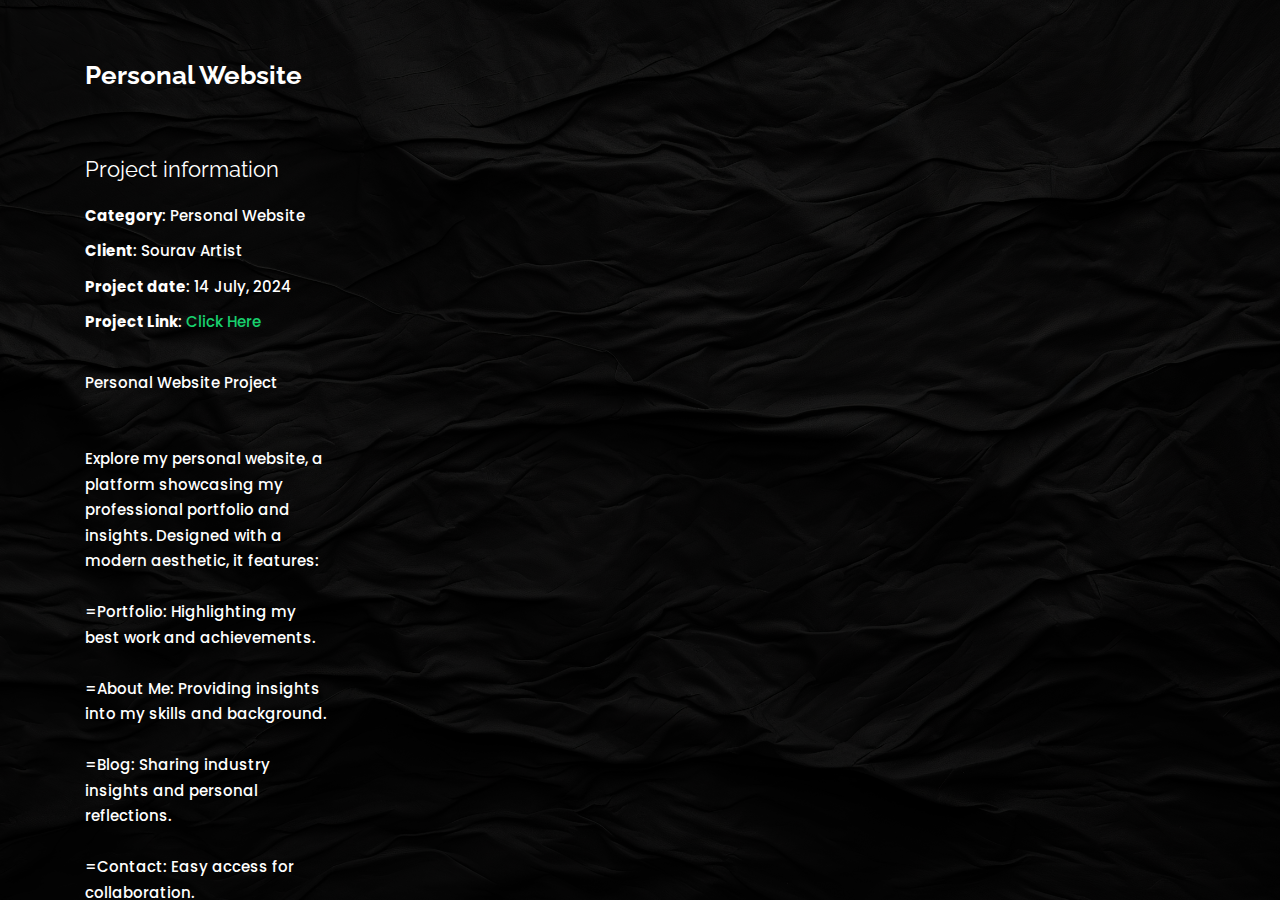
<file: portfolio-details.html>
<!DOCTYPE html>
<html lang="en">

<head>
  <meta charset="utf-8">
  <meta content="width=device-width, initial-scale=1.0" name="viewport">

  <title>Portfolio Details - Personal Bootstrap Template</title>
  <meta content="" name="description">
  <meta content="" name="keywords">

  <!-- Favicons -->
  <link href="assets/img/favicon.png" rel="icon">
  <link href="assets/img/apple-touch-icon.png" rel="apple-touch-icon">

  <!-- Google Fonts -->
  <link href="https://fonts.googleapis.com/css?family=Open+Sans:300,300i,400,400i,600,600i,700,700i|Raleway:300,300i,400,400i,500,500i,600,600i,700,700i|Poppins:300,300i,400,400i,500,500i,600,600i,700,700i" rel="stylesheet">

  <!-- Vendor CSS Files -->
  <link href="assets/vendor/bootstrap/css/bootstrap.min.css" rel="stylesheet">
  <link href="assets/vendor/bootstrap-icons/bootstrap-icons.css" rel="stylesheet">
  <link href="assets/vendor/boxicons/css/boxicons.min.css" rel="stylesheet">
  <link href="assets/vendor/glightbox/css/glightbox.min.css" rel="stylesheet">
  <link href="assets/vendor/remixicon/remixicon.css" rel="stylesheet">
  <link href="assets/vendor/swiper/swiper-bundle.min.css" rel="stylesheet">

  <!-- Template Main CSS File -->
  <link href="assets/css/style.css" rel="stylesheet">

  <!-- =======================================================
  * Template Name: Personal
  * Template URL: https://bootstrapmade.com/personal-free-resume-bootstrap-template/
  * Updated: Mar 17 2024 with Bootstrap v5.3.3
  * Author: BootstrapMade.com
  * License: https://bootstrapmade.com/license/
  ======================================================== -->
</head>

<body>

  <main id="main">

     <!-- ======= Portfolio Details ======= -->
    <div id="portfolio-details" class="portfolio-details">
      <div class="container">

        <div class="row">

          <div class="col-lg-8">
            <h2 class="portfolio-title">Personal Website</h2>

            <div class="portfolio-details-slider swiper">
              <div class="swiper-wrapper align-items-center">

          


          </div>

          <div class="col-lg-4 portfolio-info">
            <h3>Project information</h3>
            <ul>
              <li><strong>Category</strong>: Personal Website</li>
              <li><strong>Client</strong>: Sourav Artist</li>
              <li><strong>Project date</strong>: 14 July, 2024</li>
              <li><strong>Project Link</Link></strong>: <a href="https://shibushaba.github.io/sourav-web/index.html">Click Here</a></li>
            </ul>

            <p>
              Personal Website Project
              <br>
              <br>
              <br>

Explore my personal website, a platform showcasing my professional portfolio and insights. Designed with a modern aesthetic, it features:
              <br>
              <br>
=Portfolio: Highlighting my best work and achievements.
              <br>
              <br>
=About Me: Providing insights into my skills and background.
              <br>
              <br>
=Blog: Sharing industry insights and personal reflections.
              <br>
              <br>
=Contact: Easy access for collaboration.
              <br>
              <br>
=Technologies: HTML5, CSS3, JavaScript, [Backend tech], hosted for reliability. Optimized for performance and SEO.
              <br>
              <br>

Achievements: Custom design, user-centric approach, and ongoing updates for enhanced user experience.
              <br>
              <br>

Future Plans: Expanding content and integrating new technologies to enrich user engagement.
              <br>
              <br>
              

Discover more about my skills and projects. Thank you for visiting!


            </p>
          </div>

        </div>

      </div>
    </div><!-- End Portfolio Details -->

         <!-- ======= Portfolio Details ======= -->
  

  </main><!-- End #main -->

  
  <!-- Vendor JS Files -->
  <script src="assets/vendor/purecounter/purecounter_vanilla.js"></script>
  <script src="assets/vendor/bootstrap/js/bootstrap.bundle.min.js"></script>
  <script src="assets/vendor/glightbox/js/glightbox.min.js"></script>
  <script src="assets/vendor/isotope-layout/isotope.pkgd.min.js"></script>
  <script src="assets/vendor/swiper/swiper-bundle.min.js"></script>
  <script src="assets/vendor/waypoints/noframework.waypoints.js"></script>
  <script src="assets/vendor/php-email-form/validate.js"></script>

  <!-- Template Main JS File -->
  <script src="assets/js/main.js"></script>

</body>

</html>
</file>
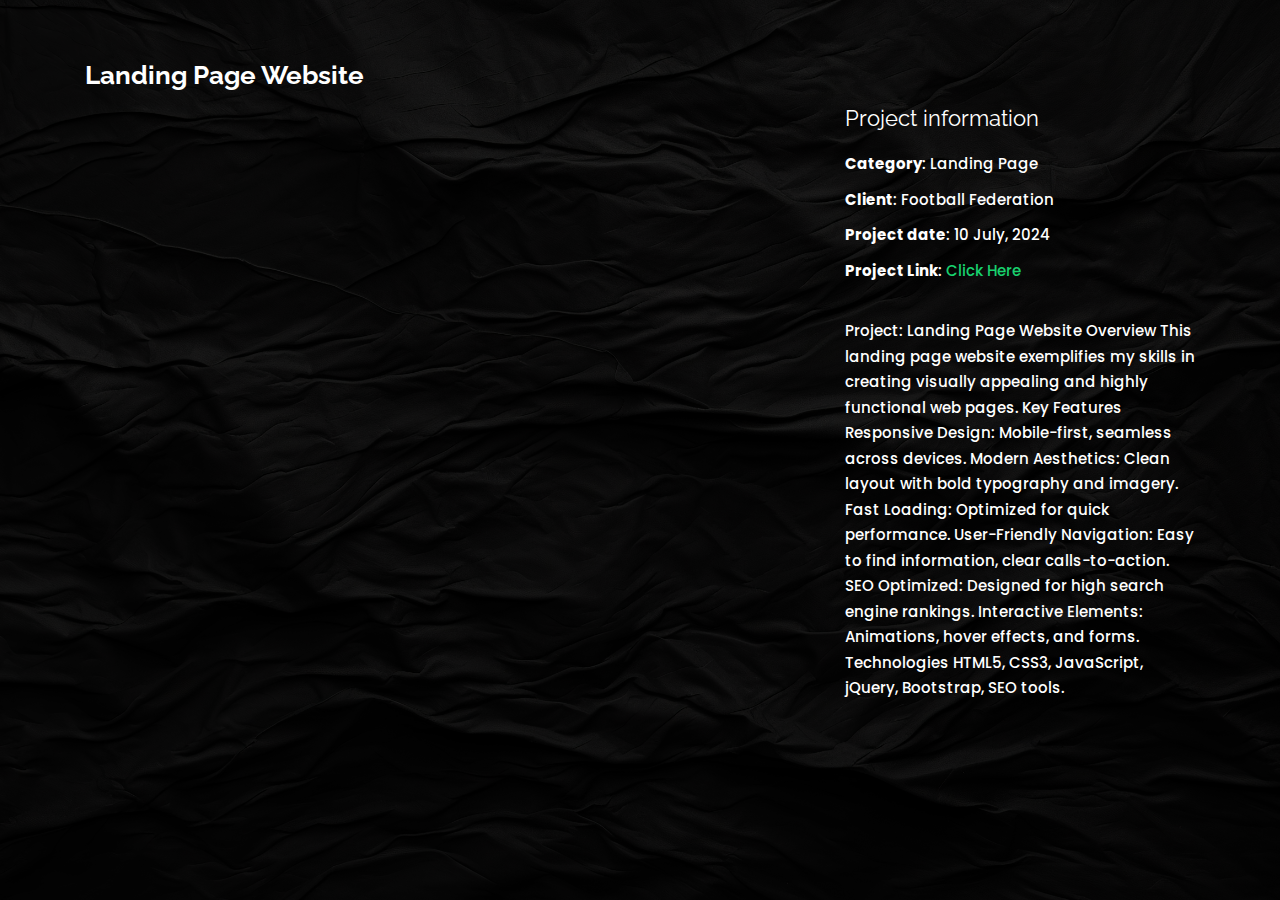
<file: portfolio-details2.html>
<!DOCTYPE html>
<html lang="en">

<head>
  <meta charset="utf-8">
  <meta content="width=device-width, initial-scale=1.0" name="viewport">

  <title>Portfolio Details - Personal Bootstrap Template</title>
  <meta content="" name="description">
  <meta content="" name="keywords">

  <!-- Favicons -->
  <link href="assets/img/favicon.png" rel="icon">
  <link href="assets/img/apple-touch-icon.png" rel="apple-touch-icon">

  <!-- Google Fonts -->
  <link href="https://fonts.googleapis.com/css?family=Open+Sans:300,300i,400,400i,600,600i,700,700i|Raleway:300,300i,400,400i,500,500i,600,600i,700,700i|Poppins:300,300i,400,400i,500,500i,600,600i,700,700i" rel="stylesheet">

  <!-- Vendor CSS Files -->
  <link href="assets/vendor/bootstrap/css/bootstrap.min.css" rel="stylesheet">
  <link href="assets/vendor/bootstrap-icons/bootstrap-icons.css" rel="stylesheet">
  <link href="assets/vendor/boxicons/css/boxicons.min.css" rel="stylesheet">
  <link href="assets/vendor/glightbox/css/glightbox.min.css" rel="stylesheet">
  <link href="assets/vendor/remixicon/remixicon.css" rel="stylesheet">
  <link href="assets/vendor/swiper/swiper-bundle.min.css" rel="stylesheet">

  <!-- Template Main CSS File -->
  <link href="assets/css/style.css" rel="stylesheet">

  <!-- =======================================================
  * Template Name: Personal
  * Template URL: https://bootstrapmade.com/personal-free-resume-bootstrap-template/
  * Updated: Mar 17 2024 with Bootstrap v5.3.3
  * Author: BootstrapMade.com
  * License: https://bootstrapmade.com/license/
  ======================================================== -->
</head>

<body>

  <main id="main">

    <div id="portfolio-details" class="portfolio-details">
        <div class="container">
  
          <div class="row">
  
            <div class="col-lg-8">
              <h2 class="portfolio-title">Landing Page Website</h2>
  
              <div class="portfolio-details-slider swiper">
                <div class="swiper-wrapper align-items-center">
  
                  
                </div>
                <div class="swiper-pagination"></div>
              </div>
  
            </div>
  
            <div class="col-lg-4 portfolio-info">
              <h3>Project information</h3>
              <ul>
                <li><strong>Category</strong>: Landing Page</li>
                <li><strong>Client</strong>: Football Federation</li>
                <li><strong>Project date</strong>: 10 July, 2024</li>
                <li><strong>Project Link</Link></strong>: <a href="https://shibushaba.github.io/football/">Click Here</a></li>
              </ul>
  
              <p>
                Project: Landing Page Website
  Overview
  This landing page website exemplifies my skills in creating visually appealing and highly functional web pages.
  
  Key Features
  Responsive Design: Mobile-first, seamless across devices.
  Modern Aesthetics: Clean layout with bold typography and imagery.
  Fast Loading: Optimized for quick performance.
  User-Friendly Navigation: Easy to find information, clear calls-to-action.
  SEO Optimized: Designed for high search engine rankings.
  Interactive Elements: Animations, hover effects, and forms.
  
  Technologies
  HTML5, CSS3, JavaScript, jQuery, Bootstrap, SEO tools.
              </p>
            </div>
  
          </div>
  
        </div>
      </div><!-- End Portfolio Details -->
  

  </main><!-- End #main -->

  
  <!-- Vendor JS Files -->
  <script src="assets/vendor/purecounter/purecounter_vanilla.js"></script>
  <script src="assets/vendor/bootstrap/js/bootstrap.bundle.min.js"></script>
  <script src="assets/vendor/glightbox/js/glightbox.min.js"></script>
  <script src="assets/vendor/isotope-layout/isotope.pkgd.min.js"></script>
  <script src="assets/vendor/swiper/swiper-bundle.min.js"></script>
  <script src="assets/vendor/waypoints/noframework.waypoints.js"></script>
  <script src="assets/vendor/php-email-form/validate.js"></script>

  <!-- Template Main JS File -->
  <script src="assets/js/main.js"></script>

</body>

</html>
</file>
<file: assets/css/style.css>
/**
* Template Name: Personal
* Template URL: https://bootstrapmade.com/personal-free-resume-bootstrap-template/
* Updated: Mar 17 2024 with Bootstrap v5.3.3
* Author: BootstrapMade.com
* License: https://bootstrapmade.com/license/
*/

/*--------------------------------------------------------------
# General
--------------------------------------------------------------*/
body {
  font-family: "Open Sans", sans-serif;
  background-color: #040404;
  color: #fff;
  position: relative;
  background: transparent;
}

body::before {
  content: "";
  position: fixed;
  background: #040404 url("../img/bgn.jpg") top right no-repeat;
  background-size: cover;
  left: 0;
  right: 0;
  top: 0;
  height: 100vh;
  z-index: -1;
}

@media (min-width: 1024px) {
  body::before {
    background-attachment: fixed;
  }
}

a {
  color: #18d26e;
  text-decoration: none;
}

a:hover {
  color: #35e888;
  text-decoration: none;
}

h1,
h2,
h3,
h4,
h5,
h6 {
  font-family: "Raleway", sans-serif;
}

/*--------------------------------------------------------------
# Header
--------------------------------------------------------------*/
#header {
  transition: ease-in-out 0.3s;
  position: relative;
  height: 100vh;
  display: flex;
  align-items: center;
  z-index: 997;
  overflow-y: auto;
}

#header * {
  transition: ease-in-out 0.3s;
}

#header h1 {
  font-size: 48px;
  margin: 0;
  padding: 0;
  line-height: 1;
  font-weight: 700;
  font-family: "Poppins", sans-serif;
}

#header h1 a,
#header h1 a:hover {
  color: #fff;
  line-height: 1;
  display: inline-block;
}

#header h2 {
  font-size: 24px;
  margin-top: 20px;
  color: rgba(255, 255, 255, 0.8);
}

#header h2 span {
  color: #fff;
  border-bottom: 2px solid #18d26e;
  padding-bottom: 6px;
}

#header img {
  padding: 0;
  margin: 0;
}

#header .social-links {
  margin-top: 40px;
  display: flex;
}

#header .social-links a {
  font-size: 16px;
  display: flex;
  justify-content: center;
  align-items: center;
  background: rgba(255, 255, 255, 0.1);
  color: #fff;
  line-height: 1;
  margin-right: 8px;
  border-radius: 50%;
  width: 40px;
  height: 40px;
}

#header .social-links a:hover {
  background: #18d26e;
}

@media (max-width: 992px) {
  #header h1 {
    font-size: 36px;
  }

  #header h2 {
    font-size: 20px;
    line-height: 30px;
  }

  #header .social-links {
    margin-top: 15px;
  }

  #header .container {
    display: flex;
    flex-direction: column;
    align-items: center;
  }
}

/* Header Top */
#header.header-top {
  height: 80px;
  position: fixed;
  left: 0;
  top: 0;
  right: 0;
  background: rgba(0, 0, 0, 0.9);
}

#header.header-top .social-links,
#header.header-top h2 {
  display: none;
}

#header.header-top h1 {
  margin-right: auto;
  font-size: 36px;
}

#header.header-top img {
  max-height: 60px;
  margin-right: 20px !important;
}

#header.header-top .container {
  display: flex;
  align-items: center;
}

#header.header-top .navbar {
  margin: 0;
}

@media (max-width: 768px) {
  #header.header-top {
    height: 60px;
  }

  #header.header-top h1 {
    font-size: 26px;
  }
}

/*--------------------------------------------------------------
# Navigation Menu
--------------------------------------------------------------*/
/**
* Desktop Navigation 
*/
.navbar {
  padding: 0;
  margin-top: 35px;
}

.navbar ul {
  margin: 0;
  padding: 0;
  display: flex;
  list-style: none;
  align-items: center;
}

.navbar li {
  position: relative;
}

.navbar li+li {
  margin-left: 30px;
}

.navbar a,
.navbar a:focus {
  display: flex;
  align-items: center;
  justify-content: space-between;
  padding: 0;
  font-family: "Poppins", sans-serif;
  font-size: 16px;
  font-weight: 400;
  color: rgba(255, 255, 255, 0.7);
  white-space: nowrap;
  transition: 0.3s;
}

.navbar a i,
.navbar a:focus i {
  font-size: 12px;
  line-height: 0;
  margin-left: 5px;
}

.navbar a:before {
  content: "";
  position: absolute;
  width: 0;
  height: 2px;
  bottom: -4px;
  left: 0;
  background-color: #18d26e;
  visibility: hidden;
  width: 0px;
  transition: all 0.3s ease-in-out 0s;
}

.navbar a:hover:before,
.navbar li:hover>a:before,
.navbar .active:before {
  visibility: visible;
  width: 25px;
}

.navbar a:hover,
.navbar .active,
.navbar .active:focus,
.navbar li:hover>a {
  color: #fff;
}

/**
* Mobile Navigation 
*/
.mobile-nav-toggle {
  color: #fff;
  font-size: 28px;
  cursor: pointer;
  display: none;
  line-height: 0;
  transition: 0.5s;
  position: fixed;
  right: 15px;
  top: 15px;
}

@media (max-width: 991px) {
  .mobile-nav-toggle {
    display: block;
  }

  .navbar ul {
    display: none;
  }
}

.navbar-mobile {
  position: fixed;
  overflow: hidden;
  top: 0;
  right: 0;
  left: 0;
  bottom: 0;
  background: rgba(0, 0, 0, 0.9);
  transition: 0.3s;
  z-index: 999;
  margin-top: 0;
}

.navbar-mobile .mobile-nav-toggle {
  position: absolute;
  top: 15px;
  right: 15px;
}

.navbar-mobile ul {
  display: block;
  position: absolute;
  top: 55px;
  right: 15px;
  bottom: 45px;
  left: 15px;
  padding: 10px 0;
  overflow-y: auto;
  transition: 0.3s;
  border: 2px solid rgba(255, 255, 255, 0.2);
}

.navbar-mobile li {
  padding: 12px 20px;
}

.navbar-mobile li+li {
  margin: 0;
}

.navbar-mobile a,
.navbar-mobile a:focus {
  font-size: 16px;
  position: relative;
}

/*--------------------------------------------------------------
# Sections General
--------------------------------------------------------------*/
section {
  overflow: hidden;
  position: absolute;
  width: 100%;
  top: 140px;
  bottom: 100%;
  opacity: 0;
  transition: ease-in-out 0.4s;
  z-index: 2;
}

section.section-show {
  top: 100px;
  bottom: auto;
  opacity: 1;
  padding-bottom: 45px;
}

section .container {
  background: rgba(0, 0, 0, 0.9);
  padding: 30px;
}

@media (max-width: 768px) {
  section {
    top: 120px;
  }

  section.section-show {
    top: 80px;
  }
}

.section-title h2 {
  font-size: 14px;
  font-weight: 500;
  padding: 0;
  line-height: 1px;
  margin: 0 0 20px 0;
  letter-spacing: 2px;
  text-transform: uppercase;
  color: #aaaaaa;
  font-family: "Poppins", sans-serif;
}

.section-title h2::after {
  content: "";
  width: 120px;
  height: 1px;
  display: inline-block;
  background: #4ceb95;
  margin: 4px 10px;
}

.section-title p {
  margin: 0;
  margin: -15px 0 15px 0;
  font-size: 36px;
  font-weight: 700;
  text-transform: uppercase;
  font-family: "Poppins", sans-serif;
  color: #fff;
}

/*--------------------------------------------------------------
# About
--------------------------------------------------------------*/
.about-me .content h3 {
  font-weight: 700;
  font-size: 26px;
  color: #18d26e;
}

.about-me .content ul {
  list-style: none;
  padding: 0;
}

.about-me .content ul li {
  margin-bottom: 20px;
  display: flex;
  align-items: center;
}

.about-me .content ul strong {
  margin-right: 10px;
}

.about-me .content ul i {
  font-size: 16px;
  margin-right: 5px;
  color: #18d26e;
  line-height: 0;
}

.about-me .content p:last-child {
  margin-bottom: 0;
}

/*--------------------------------------------------------------
# Counts
--------------------------------------------------------------*/
.counts {
  padding: 70px 0 60px;
}

.counts .count-box {
  padding: 30px 30px 25px 30px;
  width: 100%;
  position: relative;
  text-align: center;
  background: rgba(255, 255, 255, 0.08);
}

.counts .count-box i {
  position: absolute;
  top: -25px;
  left: 50%;
  transform: translateX(-50%);
  font-size: 24px;
  background: rgba(255, 255, 255, 0.1);
  padding: 12px;
  color: #18d26e;
  border-radius: 50px;
  line-height: 0;
}

.counts .count-box span {
  font-size: 36px;
  display: block;
  font-weight: 600;
  color: #fff;
}

.counts .count-box p {
  padding: 0;
  margin: 0;
  font-family: "Raleway", sans-serif;
  font-size: 14px;
}

/*--------------------------------------------------------------
# Skills
--------------------------------------------------------------*/
.skills .progress {
  height: 60px;
  display: block;
  background: none;
  border-radius: 0;
}

.skills .progress .skill {
  padding: 10px 0;
  margin: 0;
  text-transform: uppercase;
  display: block;
  font-weight: 600;
  font-family: "Poppins", sans-serif;
  color: #fff;
}

.skills .progress .skill .val {
  float: right;
  font-style: normal;
}

.skills .progress-bar-wrap {
  background: rgba(255, 255, 255, 0.2);
}

.skills .progress-bar {
  width: 1px;
  height: 10px;
  transition: 0.9s;
  background-color: #18d26e;
}

/*--------------------------------------------------------------
# Interests
--------------------------------------------------------------*/
.interests .icon-box {
  display: flex;
  align-items: center;
  padding: 20px;
  background: rgba(255, 255, 255, 0.08);
  transition: ease-in-out 0.3s;
}

.interests .icon-box i {
  font-size: 32px;
  padding-right: 10px;
  line-height: 1;
}

.interests .icon-box h3 {
  font-weight: 700;
  margin: 0;
  padding: 0;
  line-height: 1;
  font-size: 16px;
  color: #fff;
}

.interests .icon-box:hover {
  background: rgba(255, 255, 255, 0.12);
}

/*--------------------------------------------------------------
# Testimonials
--------------------------------------------------------------*/
.testimonials .testimonials-carousel,
.testimonials .testimonials-slider {
  overflow: hidden;
}

.testimonials .testimonial-item {
  box-sizing: content-box;
  min-height: 320px;
}

.testimonials .testimonial-item .testimonial-img {
  width: 90px;
  border-radius: 50%;
  margin: -40px 0 0 40px;
  position: relative;
  z-index: 2;
  border: 6px solid rgba(255, 255, 255, 0.12);
}

.testimonials .testimonial-item h3 {
  font-size: 18px;
  font-weight: bold;
  margin: 10px 0 5px 45px;
  color: #fff;
}

.testimonials .testimonial-item h4 {
  font-size: 14px;
  color: #999;
  margin: 0 0 0 45px;
}

.testimonials .testimonial-item .quote-icon-left,
.testimonials .testimonial-item .quote-icon-right {
  color: rgba(255, 255, 255, 0.25);
  font-size: 26px;
}

.testimonials .testimonial-item .quote-icon-left {
  display: inline-block;
  left: -5px;
  position: relative;
}

.testimonials .testimonial-item .quote-icon-right {
  display: inline-block;
  right: -5px;
  position: relative;
  top: 10px;
}

.testimonials .testimonial-item p {
  font-style: italic;
  margin: 0 15px 0 15px;
  padding: 20px 20px 60px 20px;
  background: rgba(255, 255, 255, 0.1);
  position: relative;
  border-radius: 6px;
  position: relative;
  z-index: 1;
}

.testimonials .swiper-pagination {
  margin-top: 20px;
  position: relative;
}

.testimonials .swiper-pagination .swiper-pagination-bullet {
  width: 12px;
  height: 12px;
  opacity: 1;
  background-color: rgba(255, 255, 255, 0.3);
}

.testimonials .swiper-pagination .swiper-pagination-bullet-active {
  background-color: #18d26e;
}

/*--------------------------------------------------------------
# Resume
--------------------------------------------------------------*/
.resume .resume-title {
  font-size: 26px;
  font-weight: 700;
  margin-top: 20px;
  margin-bottom: 20px;
  color: #fff;
}

.resume .resume-item {
  padding: 0 0 20px 20px;
  margin-top: -2px;
  border-left: 2px solid rgba(255, 255, 255, 0.2);
  position: relative;
}

.resume .resume-item h4 {
  line-height: 18px;
  font-size: 18px;
  font-weight: 600;
  text-transform: uppercase;
  font-family: "Poppins", sans-serif;
  color: #18d26e;
  margin-bottom: 10px;
}

.resume .resume-item h5 {
  font-size: 16px;
  background: rgba(255, 255, 255, 0.15);
  padding: 5px 15px;
  display: inline-block;
  font-weight: 600;
  margin-bottom: 10px;
}

.resume .resume-item ul {
  padding-left: 20px;
}

.resume .resume-item ul li {
  padding-bottom: 10px;
}

.resume .resume-item:last-child {
  padding-bottom: 0;
}

.resume .resume-item::before {
  content: "";
  position: absolute;
  width: 16px;
  height: 16px;
  border-radius: 50px;
  left: -9px;
  top: 0;
  background: #18d26e;
  border: 2px solid #18d26e;
}

/*--------------------------------------------------------------
# Services
--------------------------------------------------------------*/
.services .icon-box {
  text-align: center;
  background: rgba(204, 204, 204, 0.1);
  padding: 80px 20px;
  transition: all ease-in-out 0.3s;
}

.services .icon-box .icon {
  margin: 0 auto;
  width: 64px;
  height: 64px;
  background: #18d26e;
  border-radius: 5px;
  transition: all 0.3s ease-out 0s;
  display: flex;
  align-items: center;
  justify-content: center;
  margin-bottom: 20px;
  transform-style: preserve-3d;
}

.services .icon-box .icon i {
  color: #fff;
  font-size: 28px;
}

.services .icon-box .icon::before {
  position: absolute;
  content: "";
  left: -8px;
  top: -8px;
  height: 100%;
  width: 100%;
  background: rgba(255, 255, 255, 0.15);
  border-radius: 5px;
  transition: all 0.3s ease-out 0s;
  transform: translateZ(-1px);
}

.services .icon-box h4 {
  font-weight: 700;
  margin-bottom: 15px;
  font-size: 24px;
}

.services .icon-box h4 a {
  color: #fff;
}

.services .icon-box p {
  line-height: 24px;
  font-size: 14px;
  margin-bottom: 0;
}

.services .icon-box:hover {
  background: #18d26e;
  border-color: #18d26e;
}

.services .icon-box:hover .icon {
  background: #fff;
}

.services .icon-box:hover .icon i {
  color: #18d26e;
}

.services .icon-box:hover .icon::before {
  background: #35e888;
}

.services .icon-box:hover h4 a,
.services .icon-box:hover p {
  color: #fff;
}

/*--------------------------------------------------------------
# Portfolio
--------------------------------------------------------------*/
.portfolio .portfolio-item {
  margin-bottom: 30px;
}

.portfolio #portfolio-flters {
  padding: 0;
  margin: 0 auto 15px auto;
  list-style: none;
  text-align: center;
  border-radius: 50px;
  padding: 2px 15px;
}

.portfolio #portfolio-flters li {
  cursor: pointer;
  display: inline-block;
  padding: 8px 16px 10px 16px;
  font-size: 14px;
  font-weight: 600;
  line-height: 1;
  text-transform: uppercase;
  color: #fff;
  background: rgba(255, 255, 255, 0.1);
  margin: 0 3px 10px 3px;
  transition: all 0.3s ease-in-out;
  border-radius: 4px;
}

.portfolio #portfolio-flters li:hover,
.portfolio #portfolio-flters li.filter-active {
  background: #18d26e;
}

.portfolio #portfolio-flters li:last-child {
  margin-right: 0;
}

.portfolio .portfolio-wrap {
  transition: 0.3s;
  position: relative;
  overflow: hidden;
  z-index: 1;
  background: rgba(0, 0, 0, 0.6);
}

.portfolio .portfolio-wrap::before {
  content: "";
  background: rgba(0, 0, 0, 0.6);
  position: absolute;
  left: 30px;
  right: 30px;
  top: 30px;
  bottom: 30px;
  transition: all ease-in-out 0.3s;
  z-index: 2;
  opacity: 0;
}

.portfolio .portfolio-wrap .portfolio-info {
  opacity: 0;
  position: absolute;
  top: 0;
  left: 0;
  right: 0;
  bottom: 0;
  text-align: center;
  z-index: 3;
  transition: all ease-in-out 0.3s;
  display: flex;
  flex-direction: column;
  justify-content: center;
  align-items: center;
}

.portfolio .portfolio-wrap .portfolio-info::before {
  display: block;
  content: "";
  width: 48px;
  height: 48px;
  position: absolute;
  top: 35px;
  left: 35px;
  border-top: 3px solid #fff;
  border-left: 3px solid #fff;
  transition: all 0.5s ease 0s;
  z-index: 9994;
}

.portfolio .portfolio-wrap .portfolio-info::after {
  display: block;
  content: "";
  width: 48px;
  height: 48px;
  position: absolute;
  bottom: 35px;
  right: 35px;
  border-bottom: 3px solid #fff;
  border-right: 3px solid #fff;
  transition: all 0.5s ease 0s;
  z-index: 9994;
}

.portfolio .portfolio-wrap .portfolio-info h4 {
  font-size: 20px;
  color: #fff;
  font-weight: 600;
}

.portfolio .portfolio-wrap .portfolio-info p {
  color: #ffffff;
  font-size: 14px;
  text-transform: uppercase;
  padding: 0;
  margin: 0;
}

.portfolio .portfolio-wrap .portfolio-links {
  text-align: center;
  z-index: 4;
}

.portfolio .portfolio-wrap .portfolio-links a {
  color: #fff;
  margin: 0 2px;
  font-size: 28px;
  display: inline-block;
  transition: 0.3s;
}

.portfolio .portfolio-wrap .portfolio-links a:hover {
  color: #63eda3;
}

.portfolio .portfolio-wrap:hover::before {
  top: 0;
  left: 0;
  right: 0;
  bottom: 0;
  opacity: 1;
}

.portfolio .portfolio-wrap:hover .portfolio-info {
  opacity: 1;
}

.portfolio .portfolio-wrap:hover .portfolio-info::before {
  top: 15px;
  left: 15px;
}

.portfolio .portfolio-wrap:hover .portfolio-info::after {
  bottom: 15px;
  right: 15px;
}

/*--------------------------------------------------------------
# Portfolio Details
--------------------------------------------------------------*/
.portfolio-details {
  padding-top: 40px;
  background: rgba(0, 0, 0, 0.8);
  position: fixed;
  left: 0;
  right: 0;
  top: 0;
  bottom: 0;
  overflow-y: auto;
}

.portfolio-details .container {
  padding-top: 20px;
  padding-bottom: 40px;
}

.portfolio-details .portfolio-title {
  font-size: 26px;
  font-weight: 700;
  margin-bottom: 20px;
}

.portfolio-details .portfolio-info {
  padding-top: 45px;
}

.portfolio-details .portfolio-info h3 {
  font-size: 22px;
  font-weight: 400;
  margin-bottom: 20px;
}

.portfolio-details .portfolio-info ul {
  list-style: none;
  padding: 0;
  font-size: 15px;
}

.portfolio-details .portfolio-info ul li+li {
  margin-top: 10px;
}

.portfolio-details .portfolio-info p {
  font-size: 15px;
  padding: 15px 0 0 0;
}

@media (max-width: 992px) {
  .portfolio-details .portfolio-info {
    padding-top: 20px;
  }
}

.portfolio-details .swiper-pagination {
  margin-top: 20px;
  position: relative;
}

.portfolio-details .swiper-pagination .swiper-pagination-bullet {
  width: 12px;
  height: 12px;
  opacity: 1;
  background-color: rgba(255, 255, 255, 0.3);
}

.portfolio-details .swiper-pagination .swiper-pagination-bullet-active {
  background-color: #18d26e;
}

/*--------------------------------------------------------------
# Contact
--------------------------------------------------------------*/
.contact .info-box {
  color: #444444;
  padding: 20px;
  width: 100%;
  background: rgba(255, 255, 255, 0.08);
}

.contact .info-box i.bx {
  font-size: 24px;
  color: #18d26e;
  border-radius: 50%;
  padding: 14px;
  float: left;
  background: rgba(255, 255, 255, 0.1);
}

.contact .info-box h3 {
  font-size: 20px;
  color: rgba(255, 255, 255, 0.5);
  font-weight: 700;
  margin: 10px 0 8px 68px;
}

.contact .info-box p {
  padding: 0;
  color: #fff;
  line-height: 24px;
  font-size: 14px;
  margin: 0 0 0 68px;
}

.contact .info-box .social-links {
  margin: 5px 0 0 68px;
  display: flex;
}

.contact .info-box .social-links a {
  font-size: 18px;
  display: inline-block;
  color: #fff;
  line-height: 1;
  margin-right: 12px;
  transition: 0.3s;
}

.contact .info-box .social-links a:hover {
  color: #18d26e;
}

.contact .php-email-form {
  padding: 30px;
  background: rgba(255, 255, 255, 0.08);
}

.contact .php-email-form .error-message {
  display: none;
  background: rgba(255, 255, 255, 0.08);
  background: #ed3c0d;
  text-align: left;
  padding: 15px;
  font-weight: 600;
}

.contact .php-email-form .error-message br+br {
  margin-top: 25px;
}

.contact .php-email-form .sent-message {
  display: none;
  background: rgba(255, 255, 255, 0.08);
  background: #18d26e;
  text-align: center;
  padding: 15px;
  font-weight: 600;
}

.contact .php-email-form .loading {
  display: none;
  background: rgba(255, 255, 255, 0.08);
  text-align: center;
  padding: 15px;
}

.contact .php-email-form .loading:before {
  content: "";
  display: inline-block;
  border-radius: 50%;
  width: 24px;
  height: 24px;
  margin: 0 10px -6px 0;
  border: 3px solid #18d26e;
  border-top-color: #eee;
  animation: animate-loading 1s linear infinite;
}

.contact .php-email-form input,
.contact .php-email-form textarea {
  border-radius: 0;
  box-shadow: none;
  font-size: 14px;
  background: rgba(255, 255, 255, 0.08);
  border: 0;
  transition: 0.3s;
  color: #fff;
}

.contact .php-email-form input:focus,
.contact .php-email-form textarea:focus {
  background-color: rgba(255, 255, 255, 0.11);
}

.contact .php-email-form input::-moz-placeholder,
.contact .php-email-form textarea::-moz-placeholder {
  color: rgba(255, 255, 255, 0.3);
  opacity: 1;
}

.contact .php-email-form input::placeholder,
.contact .php-email-form textarea::placeholder {
  color: rgba(255, 255, 255, 0.3);
  opacity: 1;
}

.contact .php-email-form input {
  padding: 10px 15px;
}

.contact .php-email-form textarea {
  padding: 12px 15px;
}

.contact .php-email-form button[type=submit] {
  background: #18d26e;
  border: 0;
  padding: 10px 30px;
  color: #fff;
  transition: 0.4s;
  border-radius: 4px;
}

.contact .php-email-form button[type=submit]:hover {
  background: #15bb62;
}

@keyframes animate-loading {
  0% {
    transform: rotate(0deg);
  }

  100% {
    transform: rotate(360deg);
  }
}

/*--------------------------------------------------------------
# Credits
--------------------------------------------------------------*/
.credits {
  position: fixed;
  right: 0;
  left: 0;
  bottom: 0;
  padding: 15px;
  text-align: right;
  font-size: 13px;
  color: #fff;
  z-index: 999999;
}

@media (max-width: 992px) {
  .credits {
    text-align: center;
    padding: 10px;
    background: rgba(0, 0, 0, 0.8);
  }
}

.credits a {
  color: #18d26e;
  transition: 0.3s;
}

.credits a:hover {
  color: #fff;
}
* {
  box-sizing: border-box;
}











@import url('https://fonts.googleapis.com/css?family=Poppins:400,500,600,700,800,900');

:root{
  font-size: 20px;
}
body{
	font-family: 'Poppins', sans-serif;
	font-weight: 500;
	font-size: 15px;
	line-height: 1.7;
	color: #ffffff;
	background-color: #18d26e;
	overflow-x: hidden;
}
a {
	cursor: pointer;
  transition: all 200ms linear;
}
a:hover {
	text-decoration: none;
}
.link {
  color: #c4c3ca;
}
.link:hover {
  color: #18d26e;
}
.over-hide {
  overflow: hidden;
}
.size-22{
  font-size: 22px;
}
.section{
  position: relative;
  width: 100%;
  z-index: 1;
  display: block;
}
.full-height{
  min-height: 100vh;
}
[type="checkbox"]:checked,
[type="checkbox"]:not(:checked){
  position: absolute;
  left: -9999px;
}
.pricing:checked + label,
.pricing:not(:checked) + label{
  position: relative;
  display: block;
  text-align: center;
  width: 260px;
  height: 44px;
  border-radius: 4px;
  padding: 0;
  margin: 0 auto;
  cursor: pointer;
  font-family: 'Poppins', sans-serif;
  font-weight: 600;
  text-transform: uppercase;
  font-size: 14px;
  letter-spacing: 1px;
  line-height: 44px;
  padding: 0 25px;
  padding-right: 27px;
  overflow: hidden;
  color: #fff;
  text-align: left;
}
.pricing:checked + label:before,
.pricing:not(:checked) + label:before{
  position: absolute;
  content: '';
  z-index: -2;
  background-color: #18d26e;
  width: 100%;
  height: 100%;
  display: block;
  top: 0;
  left: 0;
}
.pricing:checked + label:after,
.pricing:not(:checked) + label:after{
  position: absolute;
  content: '';
  z-index: -1;
  background-color: #000000;
  width: 128px;
  height: 40px;
  display: block;
  top: 2px;
  left: 2px;
  border-radius: 2px;
  transition: left 300ms linear;
}
.pricing:checked + label:after {
  left: 130px;
}
.block-diff {
  display: block;
  mix-blend-mode: difference;
}

.card-3d-wrap {
  position: relative;
  width: 340px;
  max-width: calc(100% - 20px);
  height: 510px;
  -webkit-transform-style: preserve-3d;
  transform-style: preserve-3d;
  perspective: 1000px;
  margin-top: 90px;
}
.card-3d-wrapper {
  width: 100%;
  height: 100%;
  position:absolute;    
  top: 0;
  left: 0;  
  -webkit-transform-style: preserve-3d;
  transform-style: preserve-3d;
  transition: transform 700ms 400ms ease-out; 
}
.card-front, .card-back {
  width: 100%;
  height: 100%;
  background-color: rgba(255, 255, 255, 1);
  position: absolute;
  border-radius: 6px;
  left: 0;
  top: 0;
  -webkit-transform-style: preserve-3d;
  transform-style: preserve-3d;
  -webkit-backface-visibility: hidden;
  -moz-backface-visibility: hidden;
  -o-backface-visibility: hidden;
  backface-visibility: hidden;
  box-shadow: 0 12px 35px 0 rgba(16, 39, 112,.07);
}
.card-back {
  transform: rotateY(180deg);
}
.pricing:checked ~ .card-3d-wrap .card-3d-wrapper {
  transform: rotateY(180deg);
  transition: transform 700ms 400ms ease-out; 
}
.pricing-wrap{
  position: relative;
  padding-top: 160px;
  width: 100%;
  display: block;
  z-index: 1;
  -webkit-transform-style: preserve-3d;
  transform-style: preserve-3d;
  -webkit-backface-visibility: hidden;
  -moz-backface-visibility: hidden;
  -o-backface-visibility: hidden;
  backface-visibility: hidden;
}
.pricing-wrap h4{
  position: relative;
  width: 100%;
  display: block;
  text-align: center;
  font-family: 'Poppins', sans-serif;
  font-weight: 700;
  letter-spacing: 3px;
  font-size: 22px;
  line-height: 1.7;
  color: #000000;
  transform: translate3d(0, 0, 35px) perspective(100px);
}
.pricing-wrap h4:before{
  position: absolute;
  content: '';
  z-index: -1;
  background: linear-gradient(217deg, #18d26e, #70e9a8);
  width: 70px;
  height: 70px;
  display: block;
  top: 50%;
  left: 50%;
  transform: translate(-50%, -50%);
  box-shadow: 0 6px 20px 0 rgba(16, 39, 112,.3);
  animation: border-transform 6s linear infinite;
}
.card-back .pricing-wrap h4:before{
  background: linear-gradient(217deg, #18d26e, #70e9a8);
}
@keyframes border-transform{
    0%,100% { border-radius: 63% 37% 54% 46% / 55% 48% 52% 45%; } 
  14% { border-radius: 40% 60% 54% 46% / 49% 60% 40% 51%; } 
  28% { border-radius: 54% 46% 38% 62% / 49% 70% 30% 51%; } 
  42% { border-radius: 61% 39% 55% 45% / 61% 38% 62% 39%; } 
  56% { border-radius: 61% 39% 67% 33% / 70% 50% 50% 30%; } 
  70% { border-radius: 50% 50% 34% 66% / 56% 68% 32% 44%; } 
  84% { border-radius: 46% 54% 50% 50% / 35% 61% 39% 65%; } 
}
.pricing-wrap h2{
  position: relative;
  width: 100%;
  display: block;
  text-align: center;
  font-family: 'Poppins', sans-serif;
  font-weight: 400;
  letter-spacing: 1px;
  font-size: 36px;
  line-height: 1.1;
  color: #000000;
  transform: translate3d(0, 0, 30px) perspective(100px);
}
.pricing-wrap h2 sup{
  font-size: 20px;
}
.pricing-wrap p{
  position: relative;
  width: 100%;
  display: block;
  text-align: center;
  font-family: 'Poppins', sans-serif;
  font-weight: 500;
  font-size: 14px;
  line-height: 1.2;
  letter-spacing: 1px;
  color: #000000;
  transform: translate3d(0, 0, 30px) perspective(100px);
}
.card-back h2,
.card-back p,
.card-back h4{
  color: #0c1c00;
}
.link {
  position: relative;
  padding: 10px 20px;
  border-radius: 4px;
  display: inline-block;
  text-align: center;
  color: #000000;
  background-color: #18d26e;
  transition: all 200ms linear;
  font-family: 'Poppins', sans-serif;
  font-weight: 500;
  font-size: 14px;
  line-height: 1.2;
  transform: translate3d(0, 0, 30px) perspective(100px);
}
.link:hover {
  color: #18d26e;
  background-color: #000000;
}
.card-back .link{
  background-color: #18d26e;
}
.card-back .link:hover{
  color: #18d26e;
  background-color: #000000;
}
.img-wrap img{
  width: 100%;
  height: auto;
  display: block;
}
.img-1{
  position: absolute;
  display: block;
  left: -160px;
  top: -50px;
  z-index: 5;
  width: calc(80% + 20px);
  transform: translate3d(0, 0, 45px) perspective(100px);
  opacity: 1;
  pointer-events: auto;
  transition: transform 400ms 1200ms ease, opacity 400ms 1200ms ease;
}
.pricing:checked ~ .card-3d-wrap .card-3d-wrapper .img-1 {
  opacity: 0;
  transform: translate3d(-50px, 25px, 45px) perspective(100px);
  pointer-events: none;
  transition: transform 400ms ease, opacity 200ms 150ms ease;
}
.img-2 {
  position: absolute;
  display: block;
  left: 0;
  top: 0;
  z-index: 1;
  border-top-left-radius: 6px;
  border-top-right-radius: 6px;
  overflow: hidden;
  width: 100%;
  transform: translate3d(0, 0, 15px) perspective(100px);
}
.img-3{
  position: absolute;
  display: block;
  right: -20px;
  top: -40px;
  z-index: 5;
  width: calc(60% + 20px);
  transform: translate3d(0, 0, 55px) perspective(100px) scale(1);
  opacity: 1;
  pointer-events: auto;
  transition: transform 300ms 1300ms ease, opacity 200ms 1300ms ease;
}
.pricing:checked ~ .card-3d-wrap .card-3d-wrapper .img-3 {
  opacity: 0;
  transform: translate3d(-50px, 5px, 55px) perspective(100px) scale(0.4);
  pointer-events: none;
  transition: transform 400ms ease, opacity 200ms 150ms ease;
}
.img-6{
  position: absolute;
  display: block;
  right: -20px;
  bottom: -55px;
  z-index: 5;
  width: calc(20% + 30px);
  transform: translate3d(0, 0, 25px) perspective(100px) scale(1);
  opacity: 1;
  pointer-events: auto;
  transition: transform 300ms 1300ms ease, opacity 200ms 1300ms ease;
}
.pricing:checked ~ .card-3d-wrap .card-3d-wrapper .img-6 {
  opacity: 0;
  transform: translate3d(0, 0, 25px) perspective(100px) scale(0.4);
  pointer-events: none;
  transition: transform 400ms ease, opacity 200ms 150ms ease;
}

.img-4{
  position: absolute;
  display: block;
  left: -60px;
  top: -60px;
  z-index: 5;
  width: calc(65% + 35px);
  transform: translate3d(0, 0, 45px) perspective(100px) scale(0.5);
  opacity: 0;
  pointer-events: none;
  transition: transform 400ms ease, opacity 200ms 150ms ease;
}
.pricing:checked ~ .card-3d-wrap .card-3d-wrapper .img-4 {
  opacity: 1;
  pointer-events: auto;
  transform: translate3d(0, 0, 45px) perspective(100px) scale(1);
  transition: transform 400ms 1200ms ease, opacity 300ms 1200ms ease;
}
.img-5{
  position: absolute;
  display: block;
  right: -70px;
  top: -50px;
  z-index: 6;
  width: calc(60% + 70px);
  transform: translate3d(0, 0, 35px) perspective(100px) scale(0.5) rotate(0deg);
  opacity: 0;
  pointer-events: none;
  transition: transform 400ms 100ms ease, opacity 200ms 250ms ease;
}
.pricing:checked ~ .card-3d-wrap .card-3d-wrapper .img-5 {
  opacity: 1;
  pointer-events: auto;
  transform: translate3d(0, 0, 35px) perspective(100px) scale(1) rotate(10deg);
  transition: transform 400ms 1300ms ease, opacity 300ms 1300ms ease;
}
.img-7{
  position: absolute;
  display: block;
  right: -30px;
  bottom: -65px;
  z-index: 6;
  width: calc(25% + 30px);
  transform: translate3d(0, 0, 35px) perspective(100px) scale(0.5);
  opacity: 0;
  pointer-events: none;
  transition: transform 400ms 100ms ease, opacity 200ms 250ms ease;
}
.pricing:checked ~ .card-3d-wrap .card-3d-wrapper .img-7 {
  opacity: 1;
  pointer-events: auto;
  transform: translate3d(0, 0, 35px) perspective(100px) scale(1);
  transition: transform 400ms 1300ms ease, opacity 300ms 1300ms ease;
}



.logo {
	position: fixed;
	top: 30px;
	right: 30px;
	display: block;
	z-index: 100;
	transition: all 250ms linear;
}
.logo img {
	height: 26px;
	width: auto;
	display: block;
}
</file>
